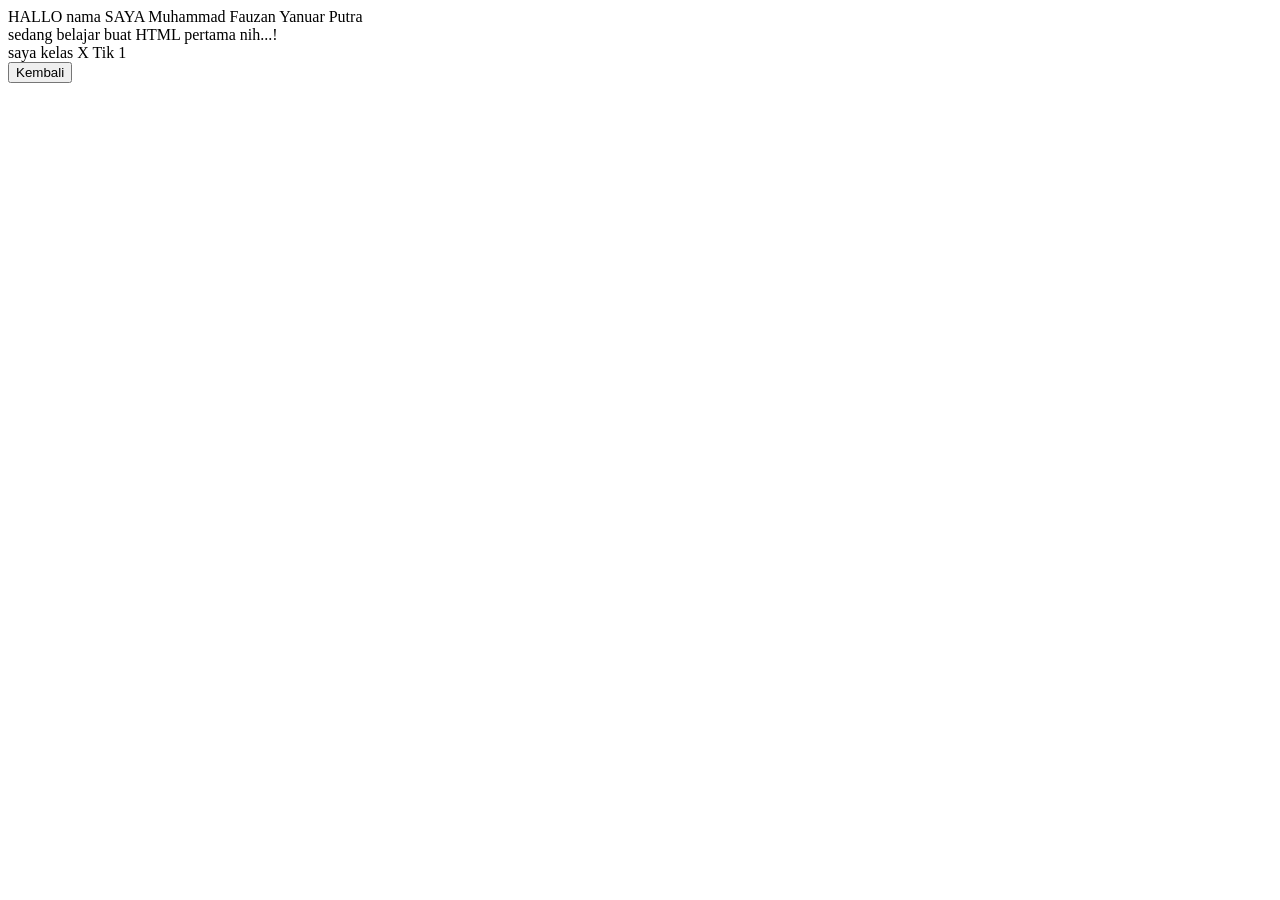
<file: 01ScriptDasar_Fauzan.html>
<!DOCTYPE html>
<html>
<head>
	<title>MUHAMMAD FAUZAN YANUAR PUTRA - SCRIPT DASAR HTML</title>
</head>
<body>
HALLO nama SAYA Muhammad Fauzan Yanuar Putra<br>
sedang belajar buat HTML pertama nih...! <br>
saya kelas X Tik 1 <br>	
<a href="htmldasar.html#link-tugas">
    <button class="btn btn-dark " type="submit">Kembali</button>
</a>
</body>
</html>
</file>
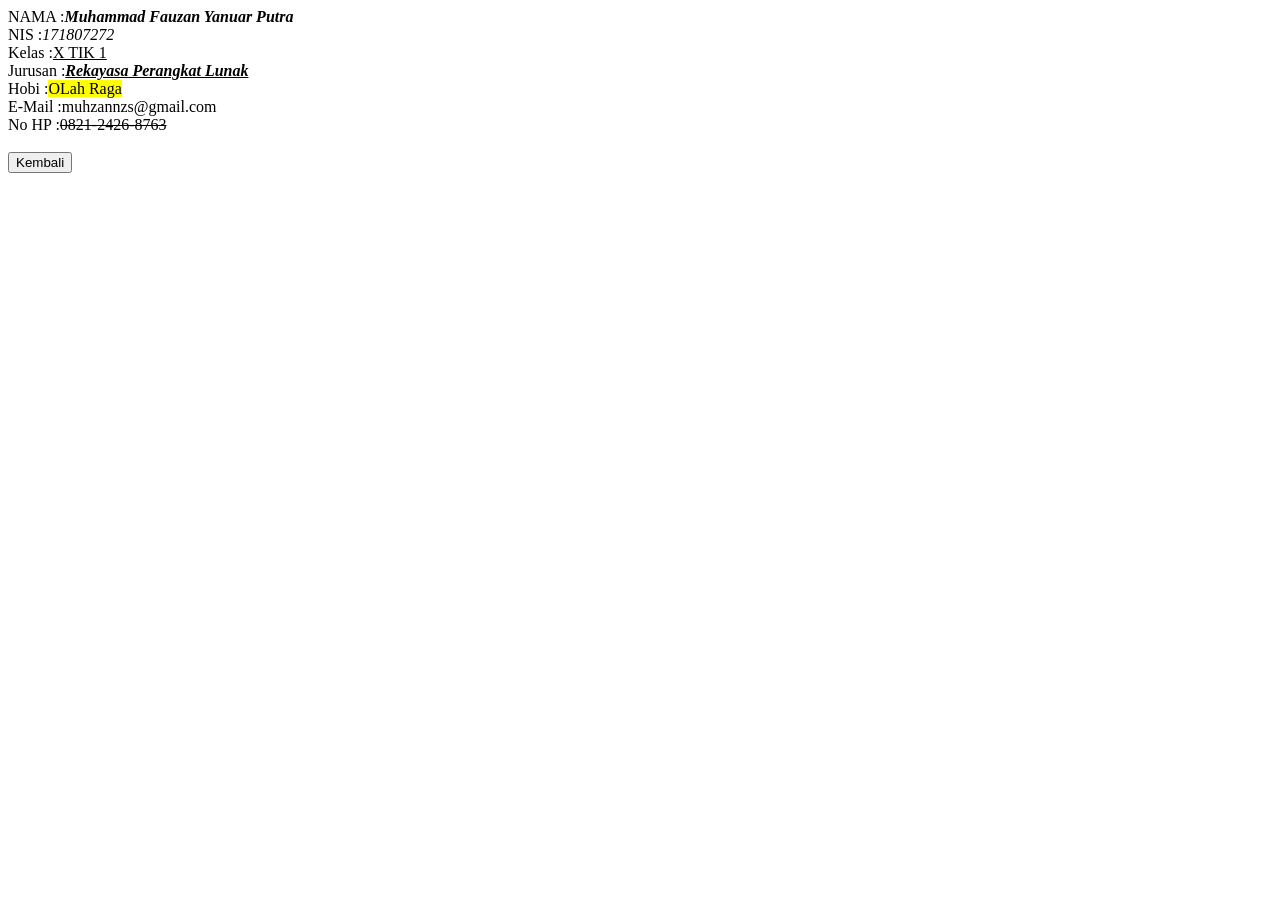
<file: 02Formatting_teks.html>
<!DOCTYPE html>
<html>
<head>
	<title>Belajar Format Text di HTML</title>
</head>
<body>
NAMA	:<b><i>Muhammad Fauzan Yanuar Putra</i></b><br>
NIS		:<i>171807272</i><br>
Kelas	:<u>X TIK 1</u><br>
Jurusan	:<b><i><u>Rekayasa Perangkat Lunak</u></i></b><br>
Hobi	:<mark>OLah Raga</mark><br>
E-Mail	:muhzannzs@gmail.com<br>
No HP   :<del>0821-2426-8763</del> <br>
<br>
<a href="htmldasar.html#link-tugas">
    <button class="btn btn-dark " type="submit">Kembali</button>
</a>
</body>
</html>
</file>
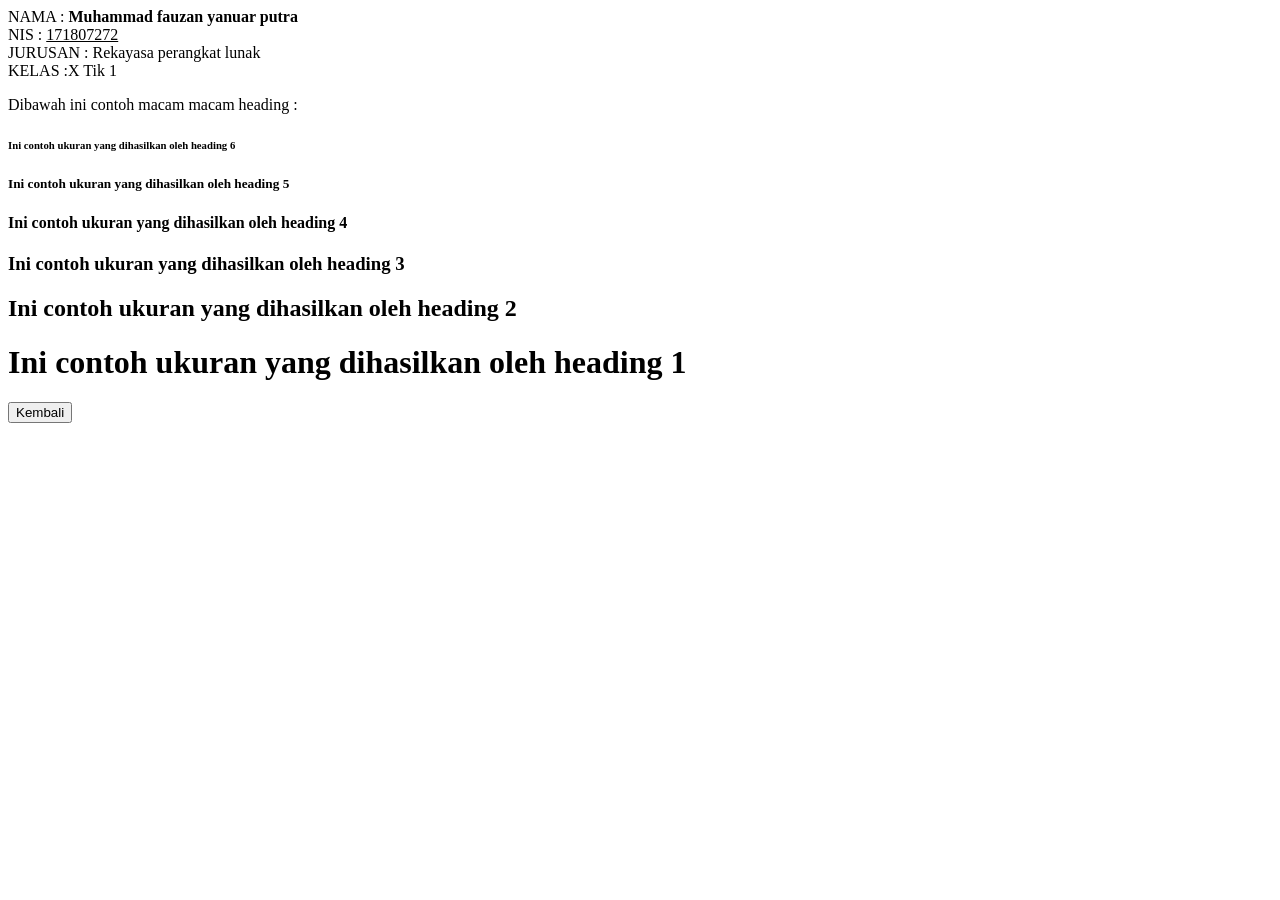
<file: 03Heading.html>
<html>
<head>
    <title>03 Fauzan - Heading</title>
</head>
<body>
NAMA    : <strong>Muhammad fauzan yanuar putra</strong><br>
NIS     : <u>171807272</u></br>
JURUSAN : Rekayasa perangkat lunak</br>
KELAS   :X Tik 1</br>
<p>Dibawah ini contoh macam macam heading :</p>
<h6>Ini contoh ukuran yang dihasilkan oleh heading 6</h6>
<h5>Ini contoh ukuran yang dihasilkan oleh heading 5</h5>
<h4>Ini contoh ukuran yang dihasilkan oleh heading 4</h4>
<h3>Ini contoh ukuran yang dihasilkan oleh heading 3</h3>
<h2>Ini contoh ukuran yang dihasilkan oleh heading 2</h2>
<h1>Ini contoh ukuran yang dihasilkan oleh heading 1</h1>
<a href="htmldasar.html#link-tugas">
    <button class="btn btn-dark " type="submit">Kembali</button>
</a>
</body>
</html>
</file>
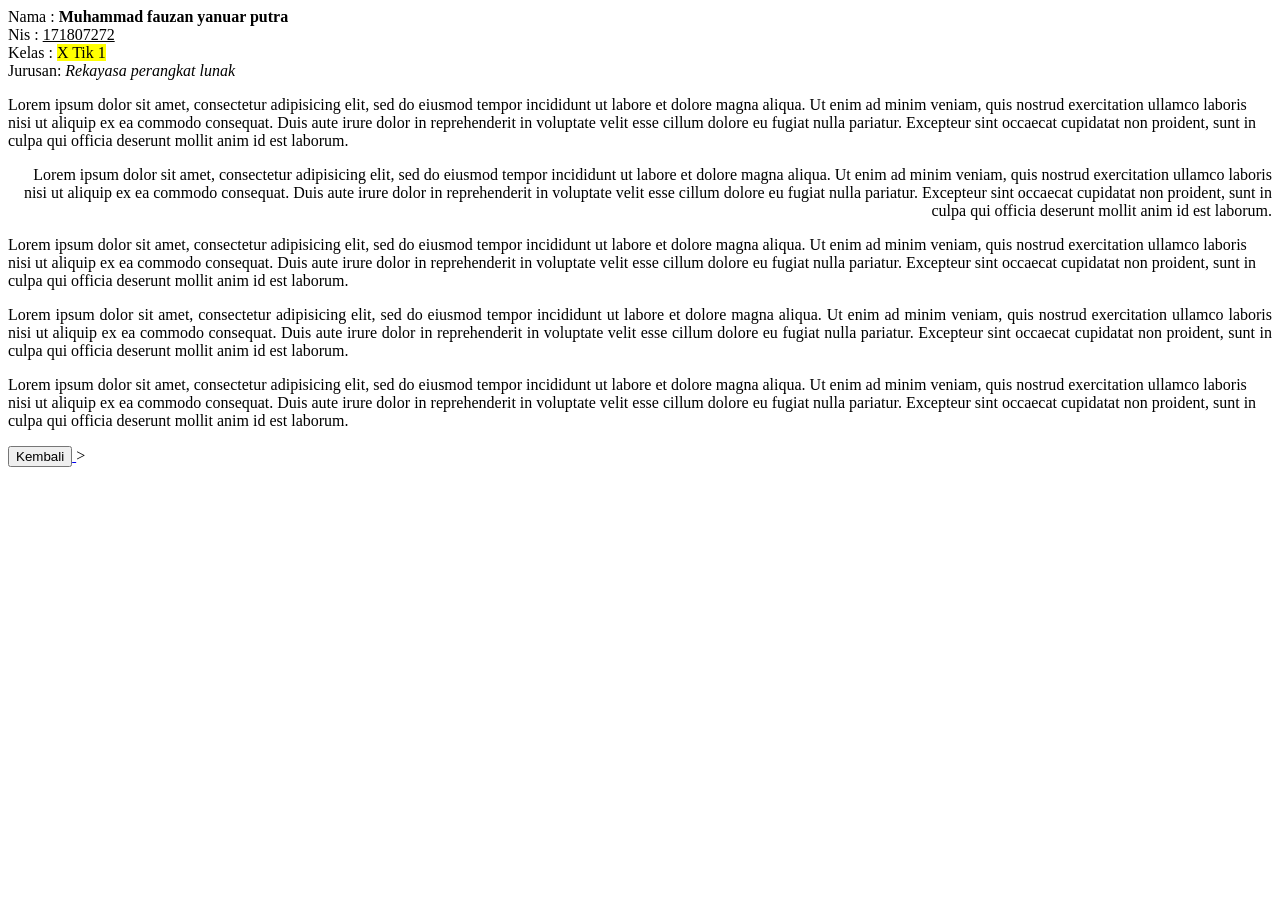
<file: 04Paragraf.html>
<!DOCTYPE html>
<html>
<head>
	<title>04 Fauzan - Paragraf</title>
</head>
<body>
Nama   : <b>Muhammad fauzan yanuar putra</b></br>
Nis	   : <u>171807272</u></br>
Kelas  : <mark>X Tik 1</mark></br>
Jurusan: <i>Rekayasa perangkat lunak</i></br>

<p>Lorem ipsum dolor sit amet, consectetur adipisicing elit, sed do eiusmod
tempor incididunt ut labore et dolore magna aliqua. Ut enim ad minim veniam,
quis nostrud exercitation ullamco laboris nisi ut aliquip ex ea commodo
consequat. Duis aute irure dolor in reprehenderit in voluptate velit esse
cillum dolore eu fugiat nulla pariatur. Excepteur sint occaecat cupidatat non
proident, sunt in culpa qui officia deserunt mollit anim id est laborum.</p>

<p align="right">Lorem ipsum dolor sit amet, consectetur adipisicing elit, sed do eiusmod
tempor incididunt ut labore et dolore magna aliqua. Ut enim ad minim veniam,
quis nostrud exercitation ullamco laboris nisi ut aliquip ex ea commodo
consequat. Duis aute irure dolor in reprehenderit in voluptate velit esse
cillum dolore eu fugiat nulla pariatur. Excepteur sint occaecat cupidatat non
proident, sunt in culpa qui officia deserunt mollit anim id est laborum.</p>

<p aign="center">Lorem ipsum dolor sit amet, consectetur adipisicing elit, sed do eiusmod
tempor incididunt ut labore et dolore magna aliqua. Ut enim ad minim veniam,
quis nostrud exercitation ullamco laboris nisi ut aliquip ex ea commodo
consequat. Duis aute irure dolor in reprehenderit in voluptate velit esse
cillum dolore eu fugiat nulla pariatur. Excepteur sint occaecat cupidatat non
proident, sunt in culpa qui officia deserunt mollit anim id est laborum.</p>

<p align="justify">Lorem ipsum dolor sit amet, consectetur adipisicing elit, sed do eiusmod
tempor incididunt ut labore et dolore magna aliqua. Ut enim ad minim veniam,
quis nostrud exercitation ullamco laboris nisi ut aliquip ex ea commodo
consequat. Duis aute irure dolor in reprehenderit in voluptate velit esse
cillum dolore eu fugiat nulla pariatur. Excepteur sint occaecat cupidatat non
proident, sunt in culpa qui officia deserunt mollit anim id est laborum.</p>

<p align=left>Lorem ipsum dolor sit amet, consectetur adipisicing elit, sed do eiusmod
tempor incididunt ut labore et dolore magna aliqua. Ut enim ad minim veniam,
quis nostrud exercitation ullamco laboris nisi ut aliquip ex ea commodo
consequat. Duis aute irure dolor in reprehenderit in voluptate velit esse
cillum dolore eu fugiat nulla pariatur. Excepteur sint occaecat cupidatat non
proident, sunt in culpa qui officia deserunt mollit anim id est laborum.</p>
<a href="htmldasar.html#link-tugas">
    <button class="btn btn-dark " type="submit">Kembali</button>
</a>
</body>
</html>>
</file>
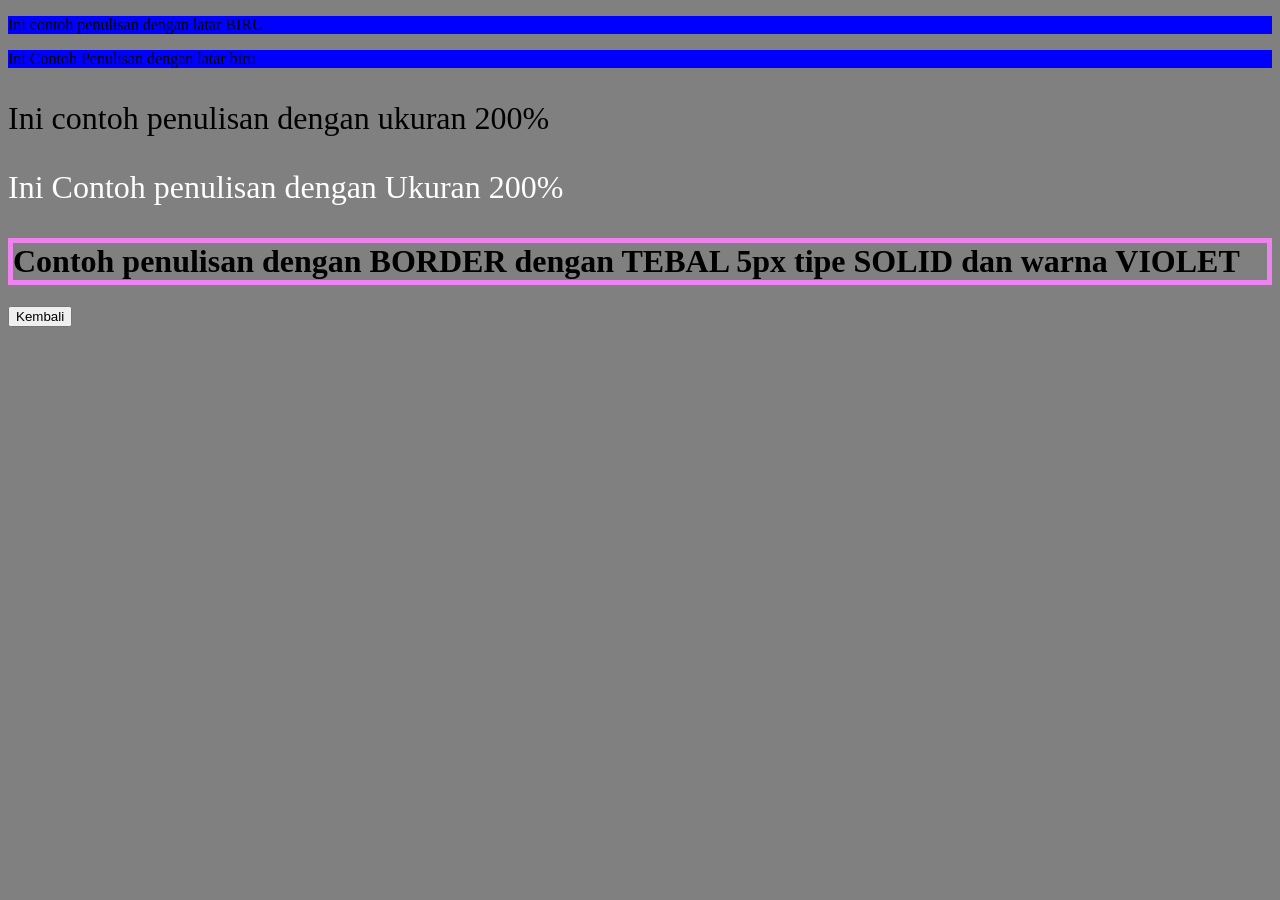
<file: 05style.html>
<!DOCTYPE html>
<html>
<head>
	<title>Belajar Style di HTML</title>
</head>
<body style="background-color: #808080">
<P style="background-color: blue">Ini contoh penulisan dengan latar BIRU</P>
<p style="background-color: #0000FF">Ini Contoh Penulisan dengan latar biru</p>
<p style="font-size: 200%">Ini contoh penulisan dengan ukuran 200%</p>
<p style="font-size: 200%; color: white">Ini Contoh penulisan dengan Ukuran 200%</p>
<h1 style="border: 5px solid violet">Contoh penulisan dengan BORDER dengan TEBAL 5px tipe SOLID dan warna VIOLET</h1>
<a href="htmldasar.html#link-tugas">
    <button class="btn btn-dark " type="submit">Kembali</button>
</a>
</body>
</html>
</file>
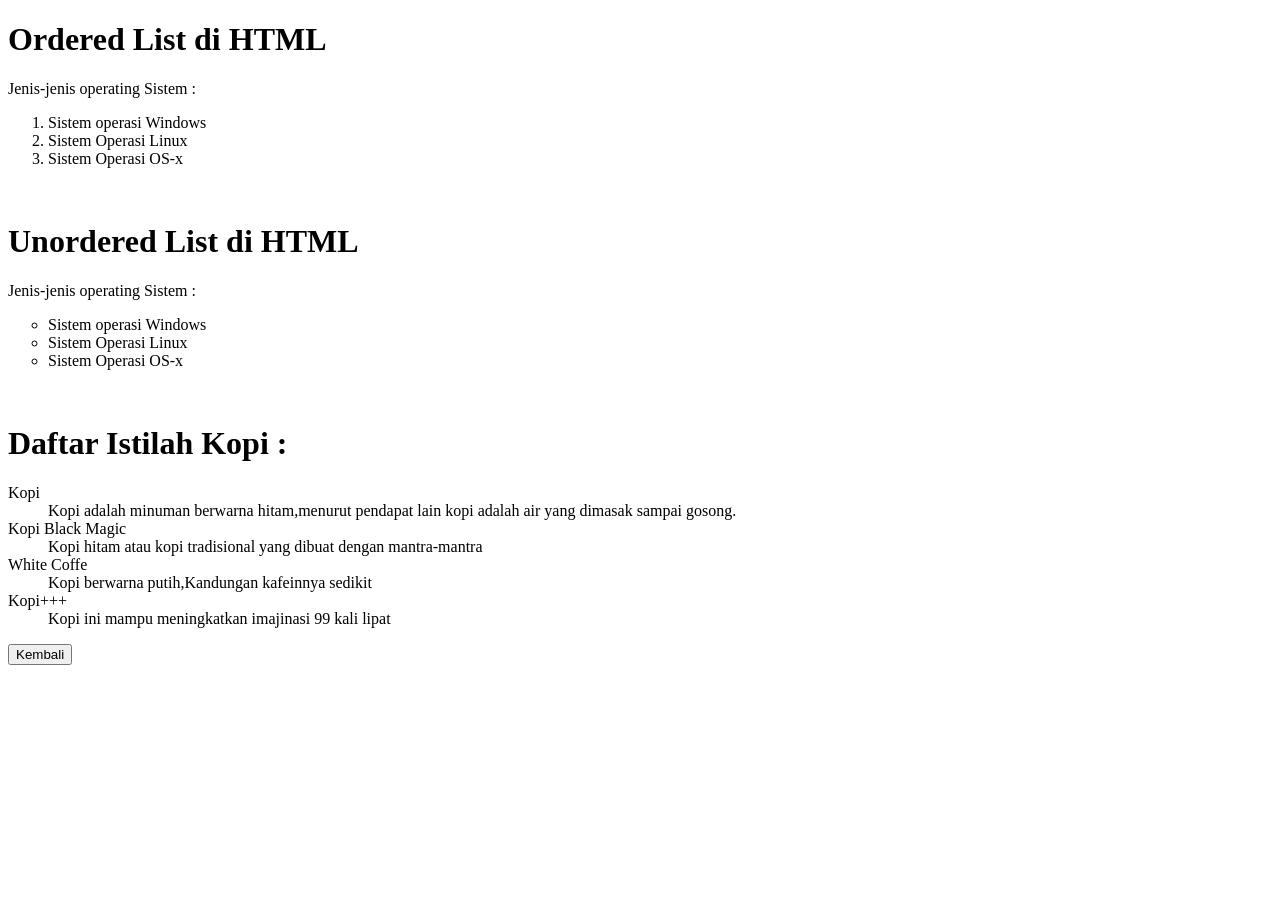
<file: 06 list.html>
<!DOCTYPE html>
<html>
<head>
	<title>Belajar List di HTML</title>
</head>
<body>

<h1>Ordered List di HTML</h1>
<p>Jenis-jenis operating Sistem :</p>
<ol style="list-style-type: 1">	
	<li>Sistem operasi Windows</li>
	<li>Sistem Operasi Linux</li>
	<li>Sistem Operasi OS-x</li>
</ol>
<br>
<h1>Unordered List di HTML</h1>
<p>Jenis-jenis operating Sistem :</p>
<ul style="list-style-type: circle">	
	<li>Sistem operasi Windows</li>
	<li>Sistem Operasi Linux</li>
	<li>Sistem Operasi OS-x</li>
</ul>
<br>
<h1>Daftar Istilah Kopi :</h1>
<dl>
	<dt>Kopi</dt> 
		<dd>Kopi adalah minuman berwarna hitam,menurut pendapat lain kopi adalah air yang dimasak sampai gosong.</dd>
	<dt>Kopi Black Magic</dt>
		<dd>Kopi hitam atau kopi tradisional yang dibuat dengan mantra-mantra</dd>
	<dt>White Coffe</dt>
		<dd>Kopi berwarna putih,Kandungan kafeinnya sedikit</dd>
	<dt>Kopi+++</dt>
		<dd>Kopi ini mampu meningkatkan imajinasi 99 kali lipat</dd>
</dl>


<a href="htmldasar.html#link-tugas">
    <button class="btn btn-dark " type="submit">Kembali</button>
</a>
</body>
</html>
</file>
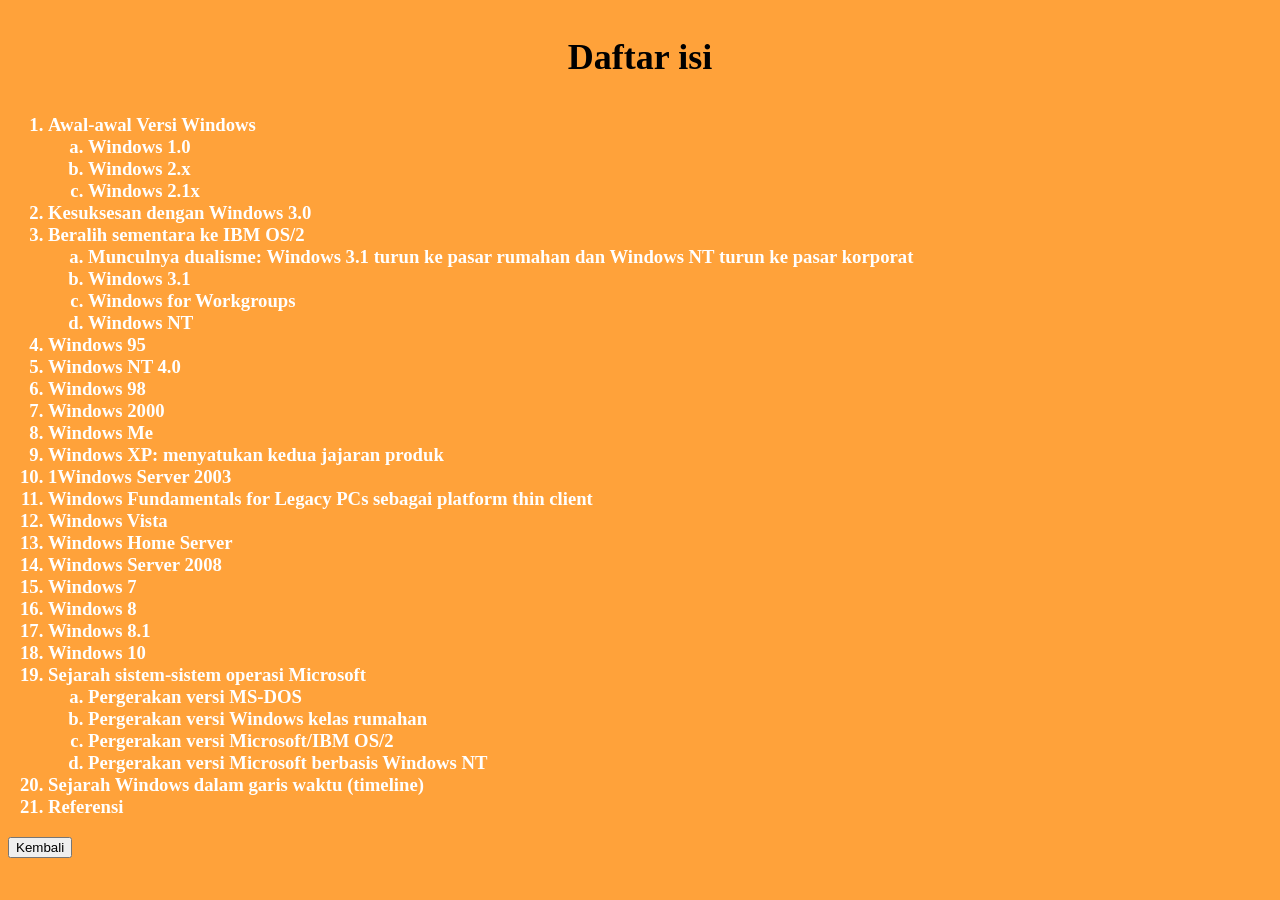
<file: 07 project1_TeksFormating.html>
<!DOCTYPE html>
<html>
<head>
	<title>Project 1 - Formatting Teks</title>
</head>
<body style="background-color: #FFA23A">
<h2><p style="font-size: 150%; color: black; text-align: center;">Daftar isi</p></h2>
<h3>
<ol style="color: white">	
	<li>Awal-awal Versi Windows</li>
		<ol type="a">
		<li>Windows 1.0</li>
		<li>Windows 2.x</li>
		<li>Windows 2.1x</li>
		</ol>
	<li>Kesuksesan dengan Windows 3.0</li>
	<li>Beralih sementara ke IBM OS/2</li>
	<ol type="a">
		<li>Munculnya dualisme: Windows 3.1 turun ke pasar rumahan dan Windows NT turun ke pasar korporat</li>
		<li>Windows 3.1</li>
		<li>Windows for Workgroups</li>
		<li>Windows NT</li>
		</ol>
	<li>Windows 95</li>
	<li>Windows NT 4.0</li>
	<li>Windows 98</li>
	<li>Windows 2000</li>
	<li>Windows Me</li>
	<li>Windows XP: menyatukan kedua jajaran produk</li>
	<li>1Windows Server 2003</li>
	<li>Windows Fundamentals for Legacy PCs sebagai platform thin client</li>
	<li>Windows Vista</li>
	<li>Windows Home Server</li>
	<li>Windows Server 2008</li>
	<li>Windows 7</li>
	<li>Windows 8</li>
	<li>Windows 8.1</li>
	<li>Windows 10</li>
	<li>Sejarah sistem-sistem operasi Microsoft</li>
	<ol type="a">
		<li>Pergerakan versi MS-DOS</li>
		<li>Pergerakan versi Windows kelas rumahan</li>
		<li>Pergerakan versi Microsoft/IBM OS/2</li>
		<li>Pergerakan versi Microsoft berbasis Windows NT</li>
	</ol>
	<li>Sejarah Windows dalam garis waktu (timeline)</li>
	<li>Referensi</li>
</ol>
</h3>
<a href="htmldasar.html#link-tugas">
    <button class="btn btn-dark " type="submit">Kembali</button>
</a>
</body>
</html>
</file>
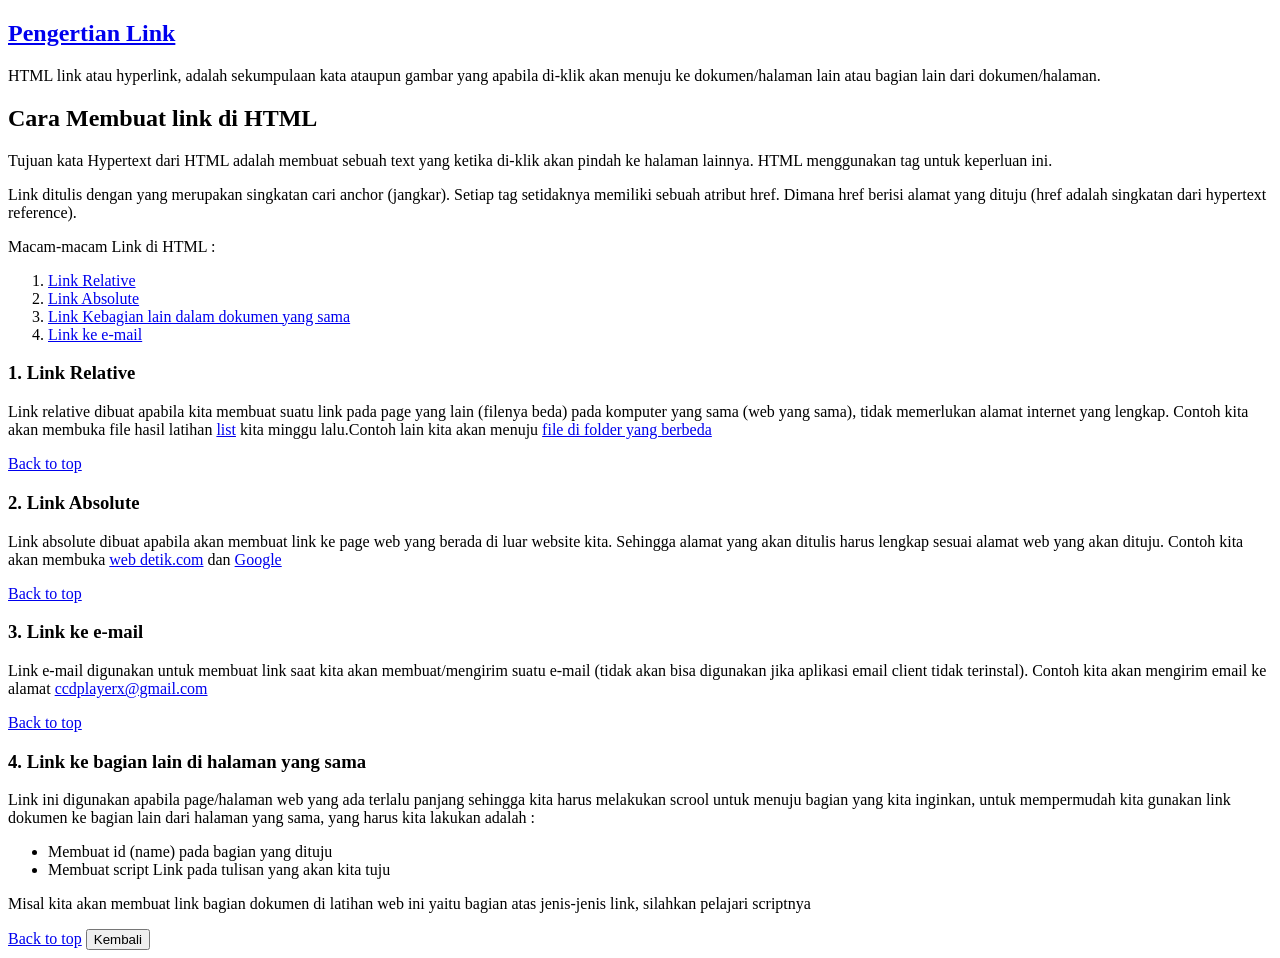
<file: 08 Link.html>
<!DOCTYPE html>
<html>
<head>
	<title>Link di HTML</title>
</head>
<body>
<h2><a href="top">Pengertian Link</a></h2>
<p>HTML link atau hyperlink, adalah sekumpulaan kata ataupun gambar yang apabila di-klik akan menuju ke dokumen/halaman lain atau bagian lain dari dokumen/halaman.</p>



<h2>Cara Membuat link di HTML</h2>
<p>Tujuan kata Hypertext dari HTML adalah membuat sebuah text yang ketika di-klik akan pindah ke halaman lainnya. HTML menggunakan tag <a>untuk keperluan ini.</p>

<p>Link ditulis dengan <a> yang merupakan singkatan cari anchor (jangkar). Setiap tag <a> setidaknya memiliki sebuah atribut href. Dimana href berisi alamat yang dituju (href adalah singkatan dari hypertext reference).</p>



<p>Macam-macam Link di HTML :</p>
<ol>
<li><a href="#relative">Link Relative</a></li>
<li><a href="#Absolute">Link Absolute</a></li>
<li><a href="#e-mail">Link Kebagian lain dalam dokumen yang sama</a></li>
<li><a href="#bagianlain">Link ke e-mail</a></li>
</ol>

<h3><a name="relative">1. Link Relative</h3></a>

<p>Link relative dibuat apabila kita membuat suatu link pada page yang lain (filenya beda) pada komputer yang sama (web yang sama), tidak memerlukan alamat internet yang lengkap. Contoh kita akan membuka file hasil latihan <a href="06 list.html" target="blank">list</a> kita minggu lalu.Contoh lain kita akan menuju <a href="imagess/peta.jpg" target="blank">file di folder yang berbeda</a></p>

<a href="#top">Back to top</a>

<h3><a name="Absolute">2. Link Absolute</h3></a>

<p>Link absolute dibuat apabila akan membuat link ke page web yang berada di luar website kita. Sehingga alamat yang akan ditulis harus lengkap sesuai alamat web yang akan dituju. Contoh kita akan membuka <a href="https://www.detik.com" target="blank">web detik.com</a> dan <a href="https://www.google.com" target="blank">Google</a></p>

<a href="#top">Back to top</a>

<h3><a name="e-mail">3. Link ke e-mail</h3></a>

<p>Link e-mail digunakan untuk membuat link saat kita akan membuat/mengirim suatu e-mail (tidak akan bisa digunakan jika aplikasi email client tidak terinstal). Contoh kita akan mengirim email ke alamat <a href="mailto:ccdplayerx@gmail.com">ccdplayerx@gmail.com</a></p>

<a href="#top">Back to top</a>

<h3><a name="bagianlain">4. Link ke bagian lain di halaman yang sama</h3></a>

<p>Link ini digunakan apabila page/halaman web yang ada terlalu panjang sehingga kita harus melakukan scrool untuk menuju bagian yang kita inginkan, untuk mempermudah kita gunakan link dokumen ke bagian lain dari halaman yang sama, yang harus kita lakukan adalah :</p>
<ul>
<li>Membuat id (name) pada bagian yang dituju</li>
<li>Membuat script Link pada tulisan yang akan kita tuju</li>
</ul>
<p>Misal kita akan membuat link bagian dokumen di latihan web ini yaitu bagian atas jenis-jenis link, silahkan pelajari scriptnya</p>
<a href="#top">Back to top</a>
<a href="htmldasar.html#link-tugas">
    <button class="btn btn-dark " type="submit">Kembali</button>
</a>
</body>
</html>
</file>
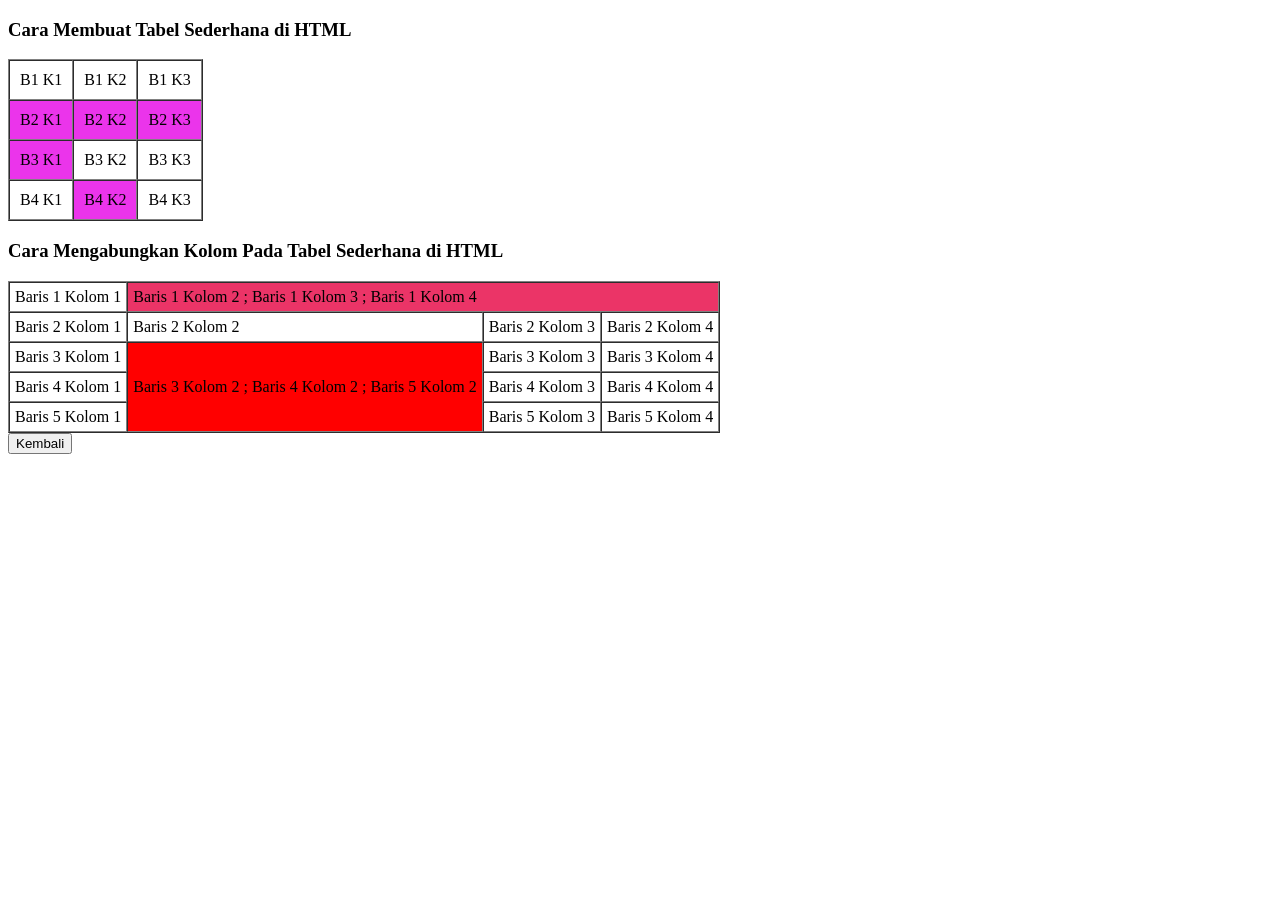
<file: 09 Tabel.html>
<!DOCTYPE html>
<html>
<head>
	<title>Memahami tabel di HTML</title>
</head>
<body>
<h3>Cara Membuat Tabel Sederhana di HTML</h3>
<table border="1" cellspacing="0" cellpadding="10">
	<tr>
		<td>B1 K1</td><td>B1 K2</td><td>B1 K3</td>
	</tr>
	<tr bgcolor="eb34eb">
		<td>B2 K1</td><td>B2 K2</td><td>B2 K3</td>
	</tr>
	<tr>
		<td bgcolor="eb34eb">B3 K1</td><td>B3 K2</td><td>B3 K3</td>
	</tr>
	<tr>
		<td>B4 K1</td><td bgcolor="eb34eb">B4 K2</td><td>B4 K3</td>
	</tr>
</table>

<h3>Cara Mengabungkan Kolom Pada Tabel Sederhana di HTML</h3>
<table border="1" cellspacing="0" cellpadding="5">
	<tr>
		<td>Baris 1 Kolom 1</td>
		<td colspan="3" bgcolor="#eb3467">Baris 1 Kolom 2 ; Baris 1 Kolom 3 ; Baris 1 Kolom 4</td>
	</tr>
	<tr>
		<td>Baris 2 Kolom 1</td>
		<td>Baris 2 Kolom 2</td>
		<td>Baris 2 Kolom 3</td>
		<td>Baris 2 Kolom 4</td>
	</tr>
		<tr>
		<td>Baris 3 Kolom 1</td>
		<td rowspan="3" bgcolor="red">Baris 3 Kolom 2 ; Baris 4 Kolom 2 ; Baris 5 Kolom 2</td>
		<td>Baris 3 Kolom 3</td>
		<td>Baris 3 Kolom 4</td>
	</tr>
		<tr>
		<td>Baris 4 Kolom 1</td>
		<td>Baris 4 Kolom 3</td>
		<td>Baris 4 Kolom 4</td>
	</tr>
		<tr>
		<td>Baris 5 Kolom 1</td>
		<td>Baris 5 Kolom 3</td>
		<td>Baris 5 Kolom 4</td>
	</tr>
</table>
<a href="htmldasar.html#link-tugas">
    <button class="btn btn-dark " type="submit">Kembali</button>
</a>
</body>
</html>
</file>
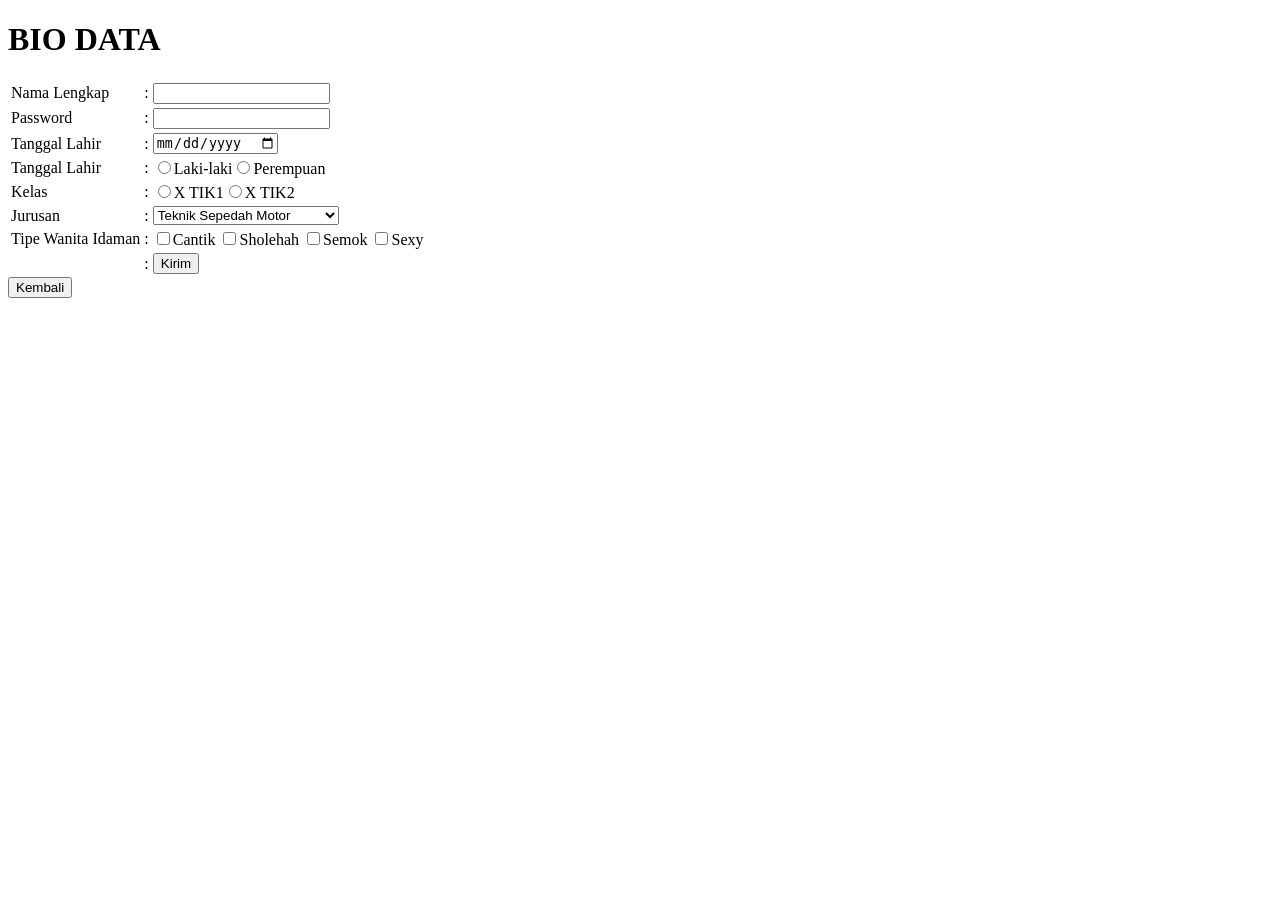
<file: 10 From Input with tabel.html>
<!DOCTYPE html>
<html>
<head>
	<title>From Input</title>
</head>
<body>
	<h1>BIO DATA</h1>
<form>
	<table>
		<tr>
			<td><label>Nama Lengkap</label></td>
			<td>:</td>
			<td><input type="nama" name=""></td>
		</tr>
		<tr>
			<td><label>Password</label></td>
			<td>:</td>
			<td><input type="password" name=""></td>
		</tr>
		<tr>
			<td><label>Tanggal Lahir</label></td>
			<td>:</td>
			<td><input type="date" name=""></td>
		</tr>
		<tr>
			<td><label>Tanggal Lahir</label></td>
			<td>:</td>
			<td><input type="radio" name="jengkel" value="l">Laki-laki<input type="radio" name="jengkel" value="p">Perempuan</td>
		</tr>
		<tr>
			<td><label>Kelas</label></td>
			<td>:</td>
			<td><input type="radio" name="kelas" value="1">X TIK1<input type="radio" name="kelas" value="2">X TIK2</td>
		</tr>
		<tr>
			<td><label>Jurusan</label></td>
			<td>:</td>
			<td><select name="jurusan">
			<option value="TSM">Teknik Sepedah Motor</option>
			<option value="TKJ">Teknik Komputer Jaringan</option>
			<option value="RPL">Rekayasa Perangkat Lunak</option>
		</select></td>
		</tr>
		<tr>
			<td><label>Tipe Wanita Idaman</label></td>
			<td>:</td>
			<td><input type="checkbox" name="wanita" value="1">Cantik
				<input type="checkbox" name="wanita" value="2">Sholehah
				<input type="checkbox" name="wanita" value="3">Semok
				<input type="checkbox" name="wanita" value="4">Sexy</td>
		</tr>
		<tr>
			<td></td>
			<td>:</td>
			<td><button>Kirim</button></td>
		</tr>
	</table>	
</form>
<a href="htmldasar.html#link-tugas">
    <button class="btn btn-dark " type="submit">Kembali</button>
</a>
</body>
</html>
</file>
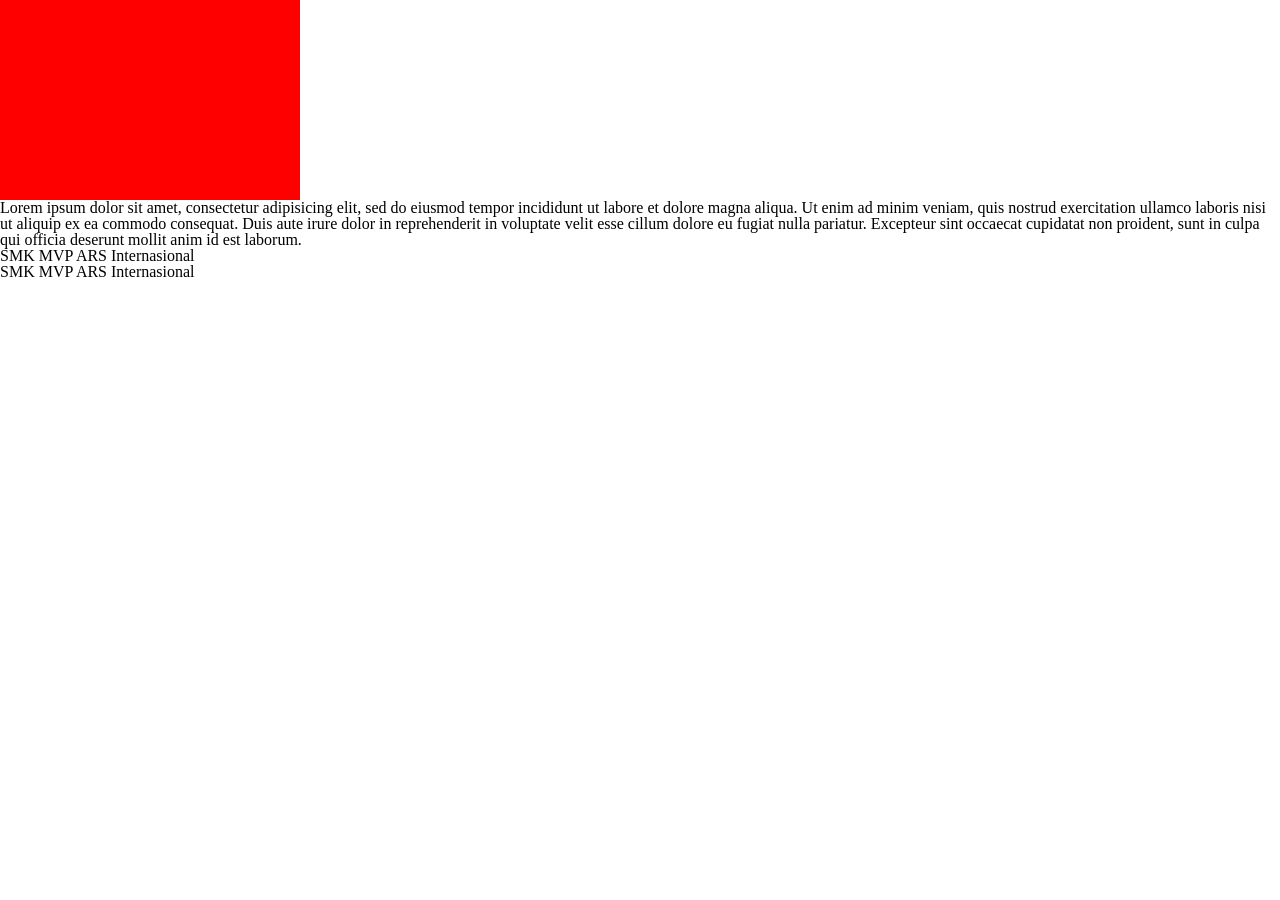
<file: 12 CSS Reset.html>
<!DOCTYPE html>
<html>
<head>
	<title>Latihan CSS Reset</title>
	<link rel="stylesheet" type="text/css" href="css_reset.css">
</head>
<body>
<div></div>
<p>Lorem ipsum dolor sit amet, consectetur adipisicing elit, sed do eiusmod
tempor incididunt ut labore et dolore magna aliqua. Ut enim ad minim veniam,
quis nostrud exercitation ullamco laboris nisi ut aliquip ex ea commodo
consequat. Duis aute irure dolor in reprehenderit in voluptate velit esse
cillum dolore eu fugiat nulla pariatur. Excepteur sint occaecat cupidatat non
proident, sunt in culpa qui officia deserunt mollit anim id est laborum.</p>
<h3>SMK MVP ARS Internasional</h3>
<h4>SMK MVP ARS Internasional</h4>
</body>
</html>
</file>
